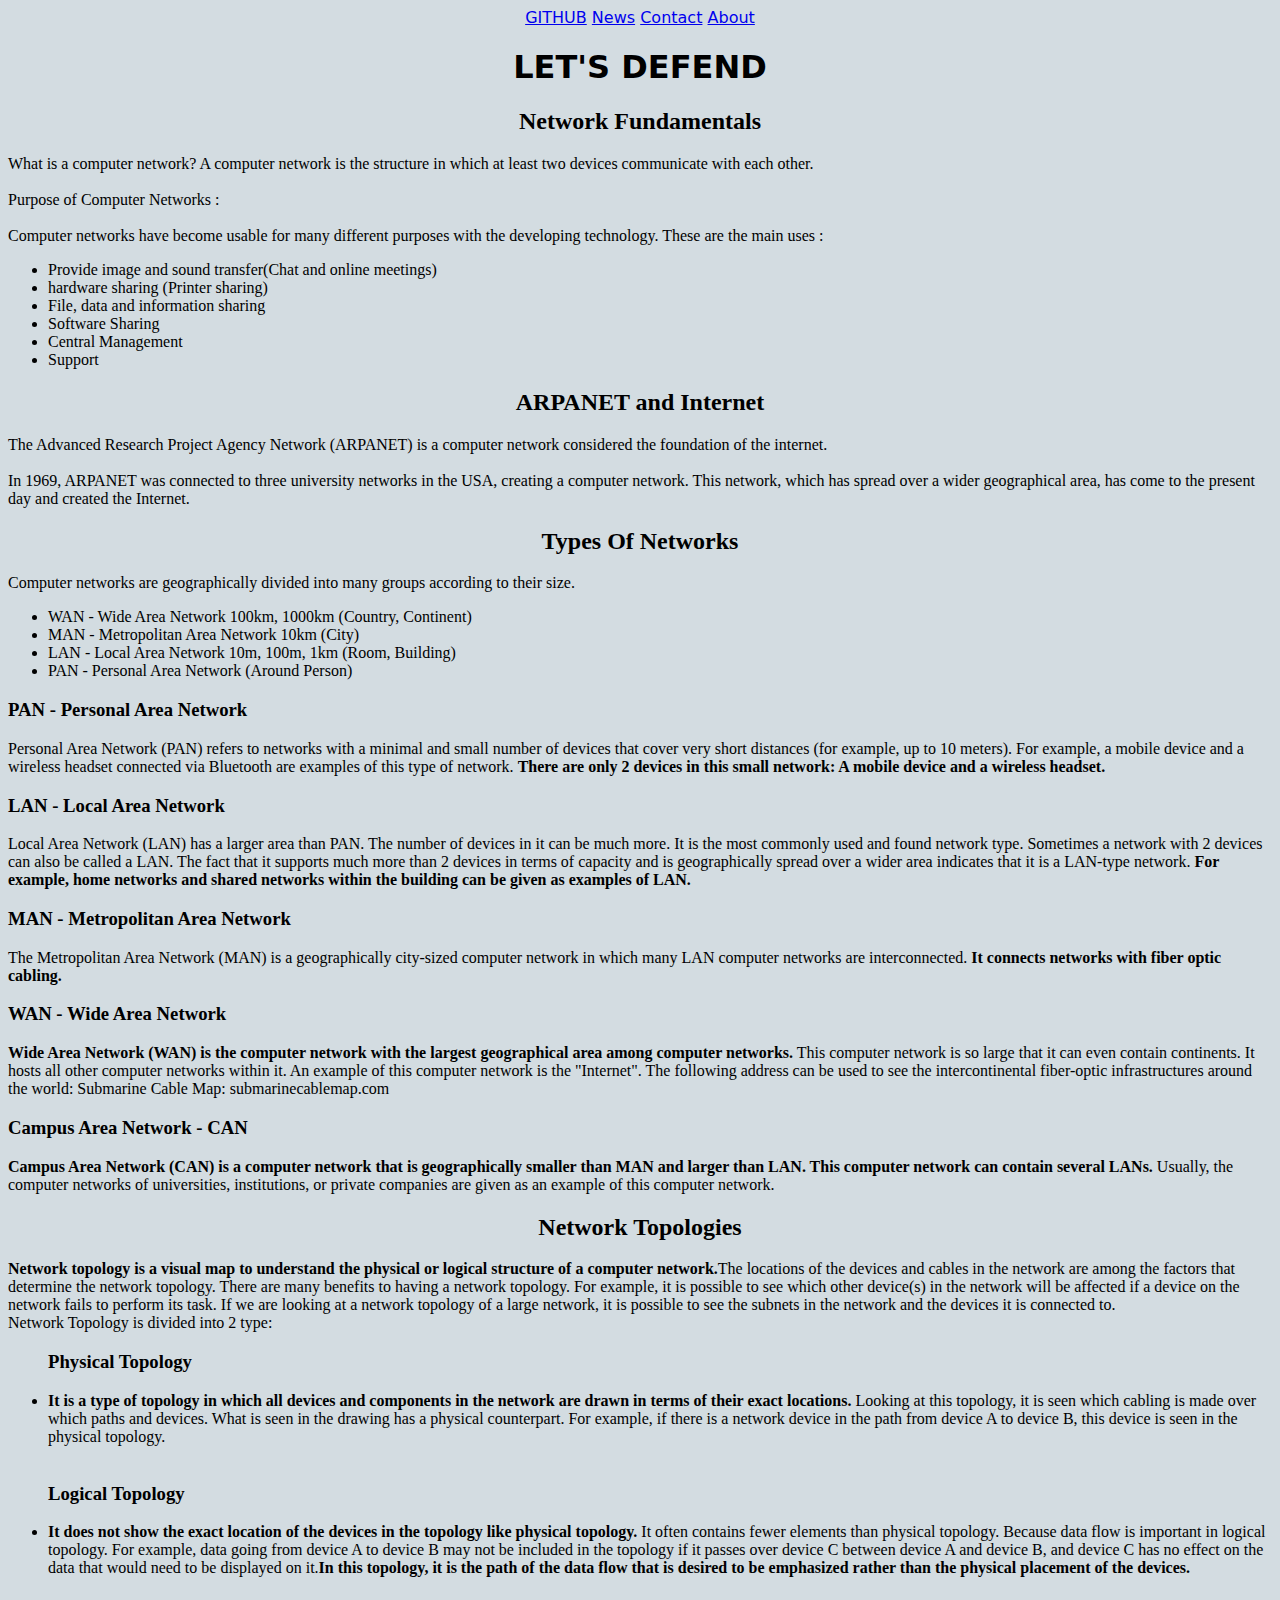
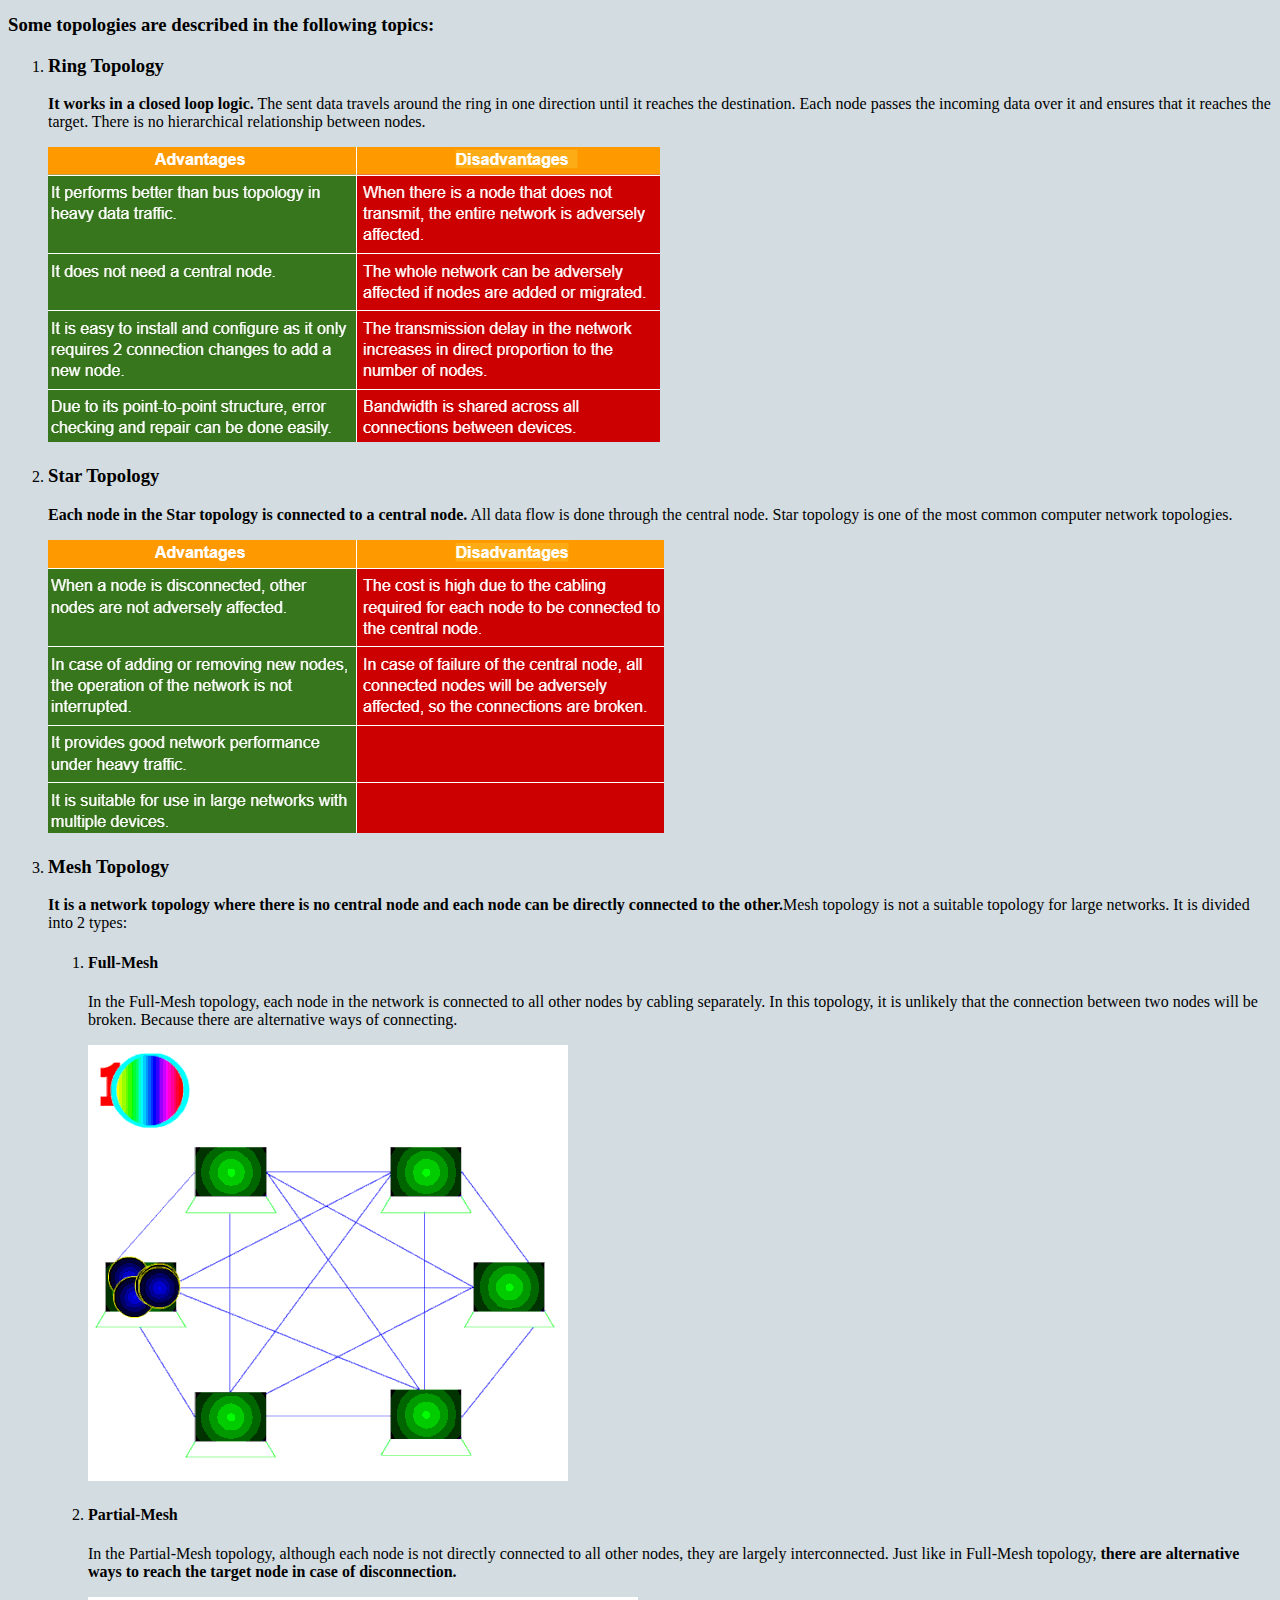
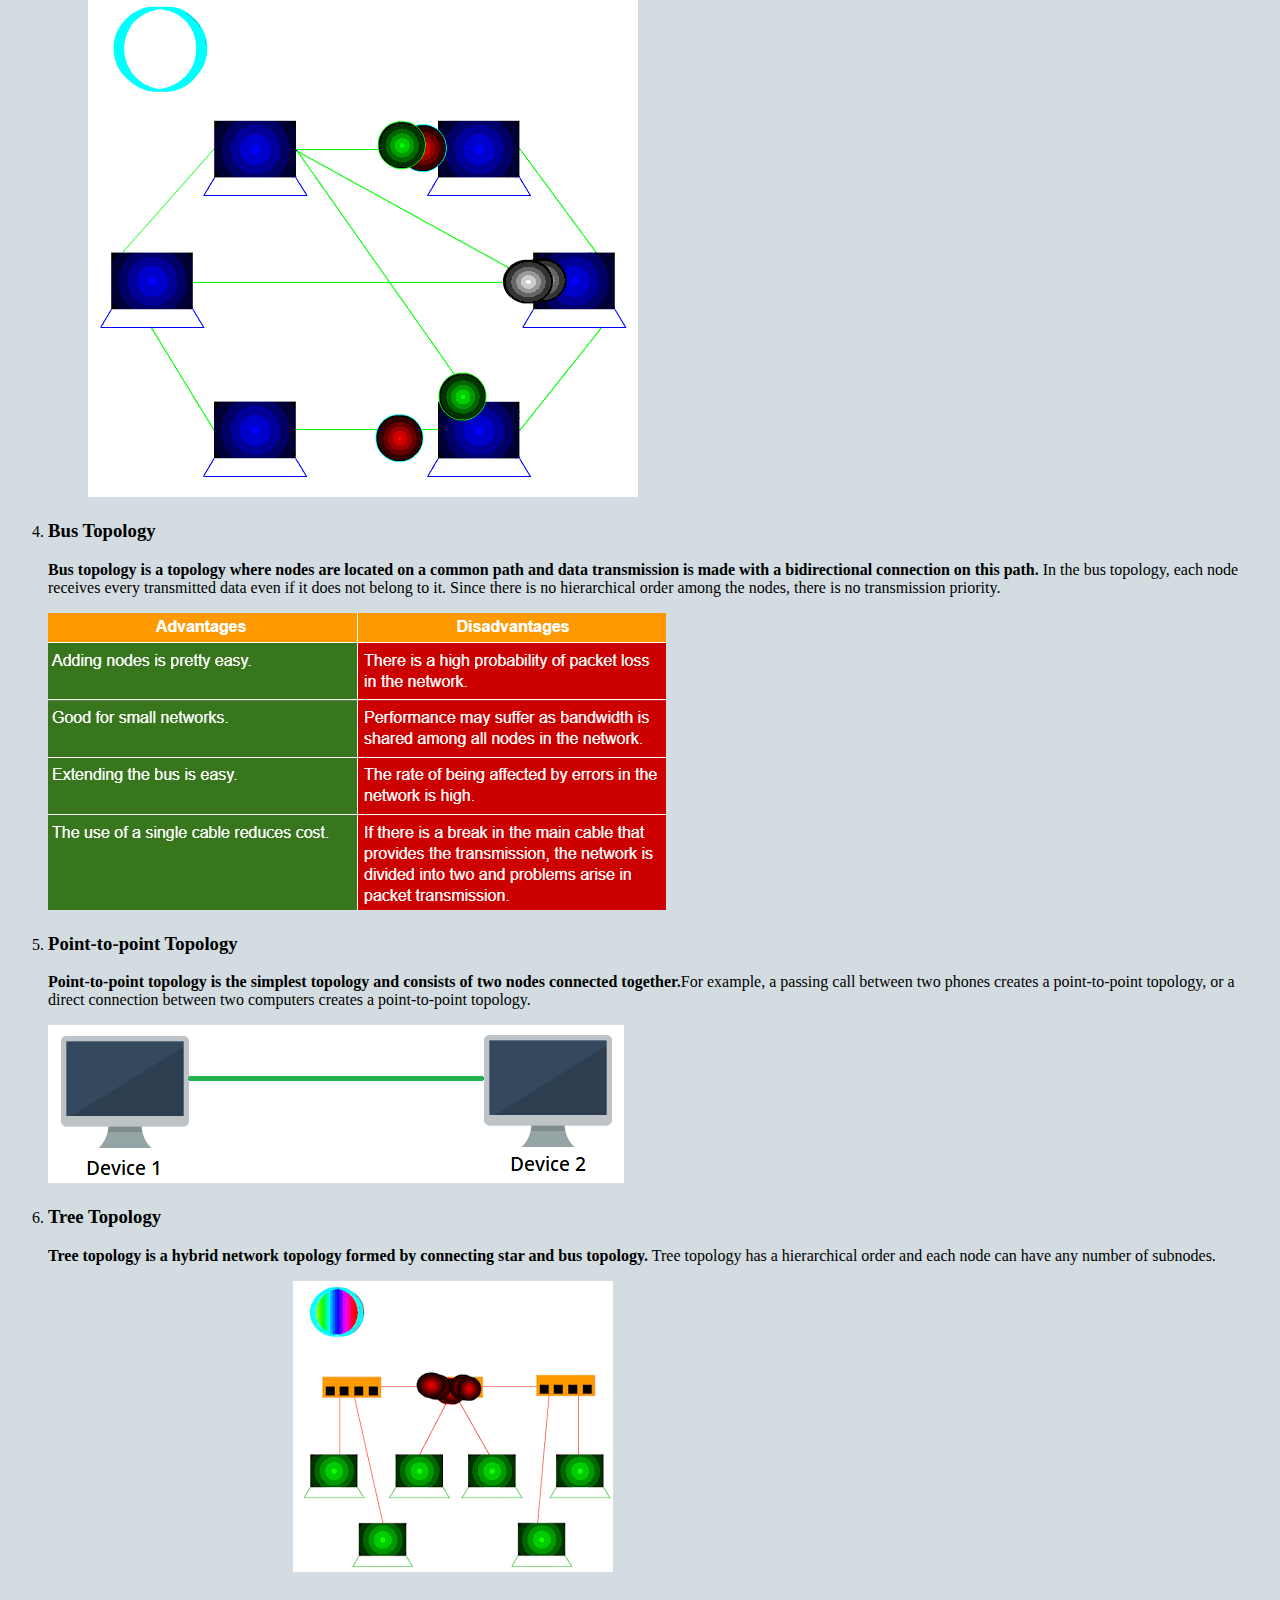
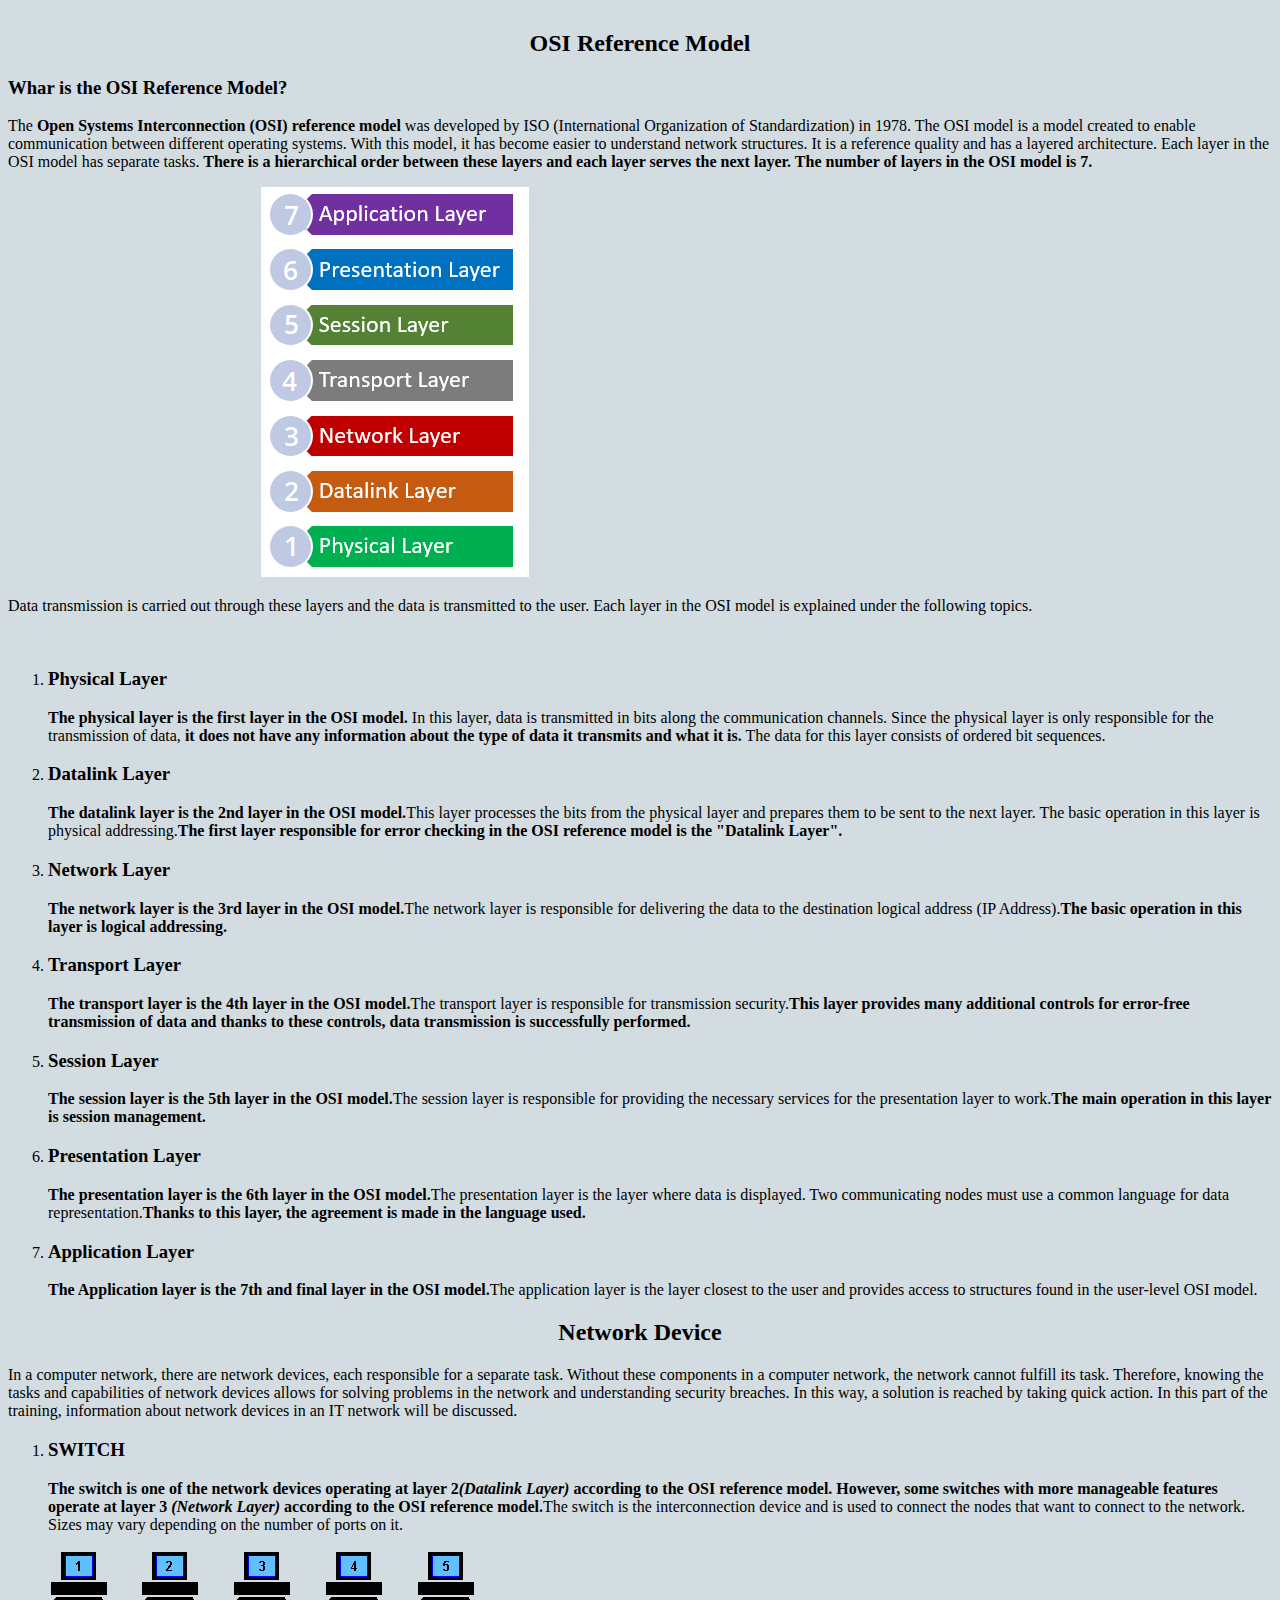
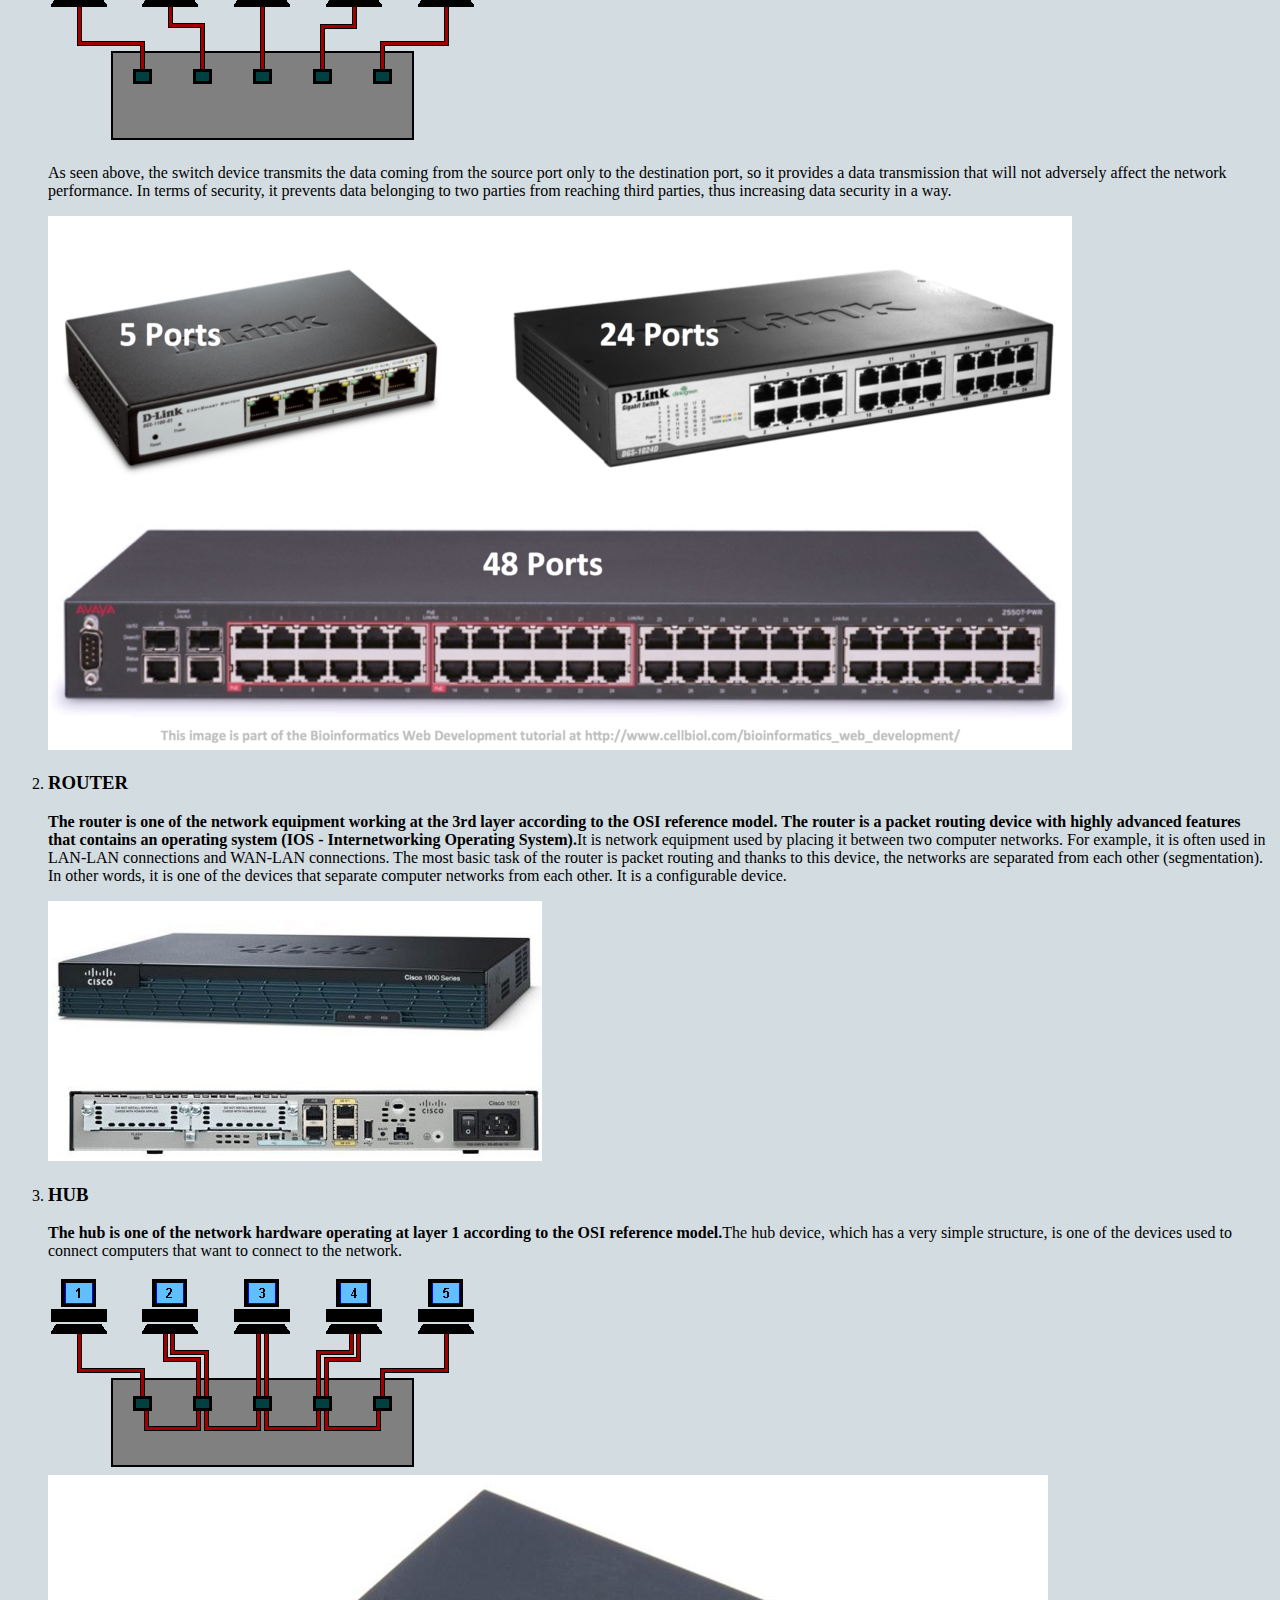
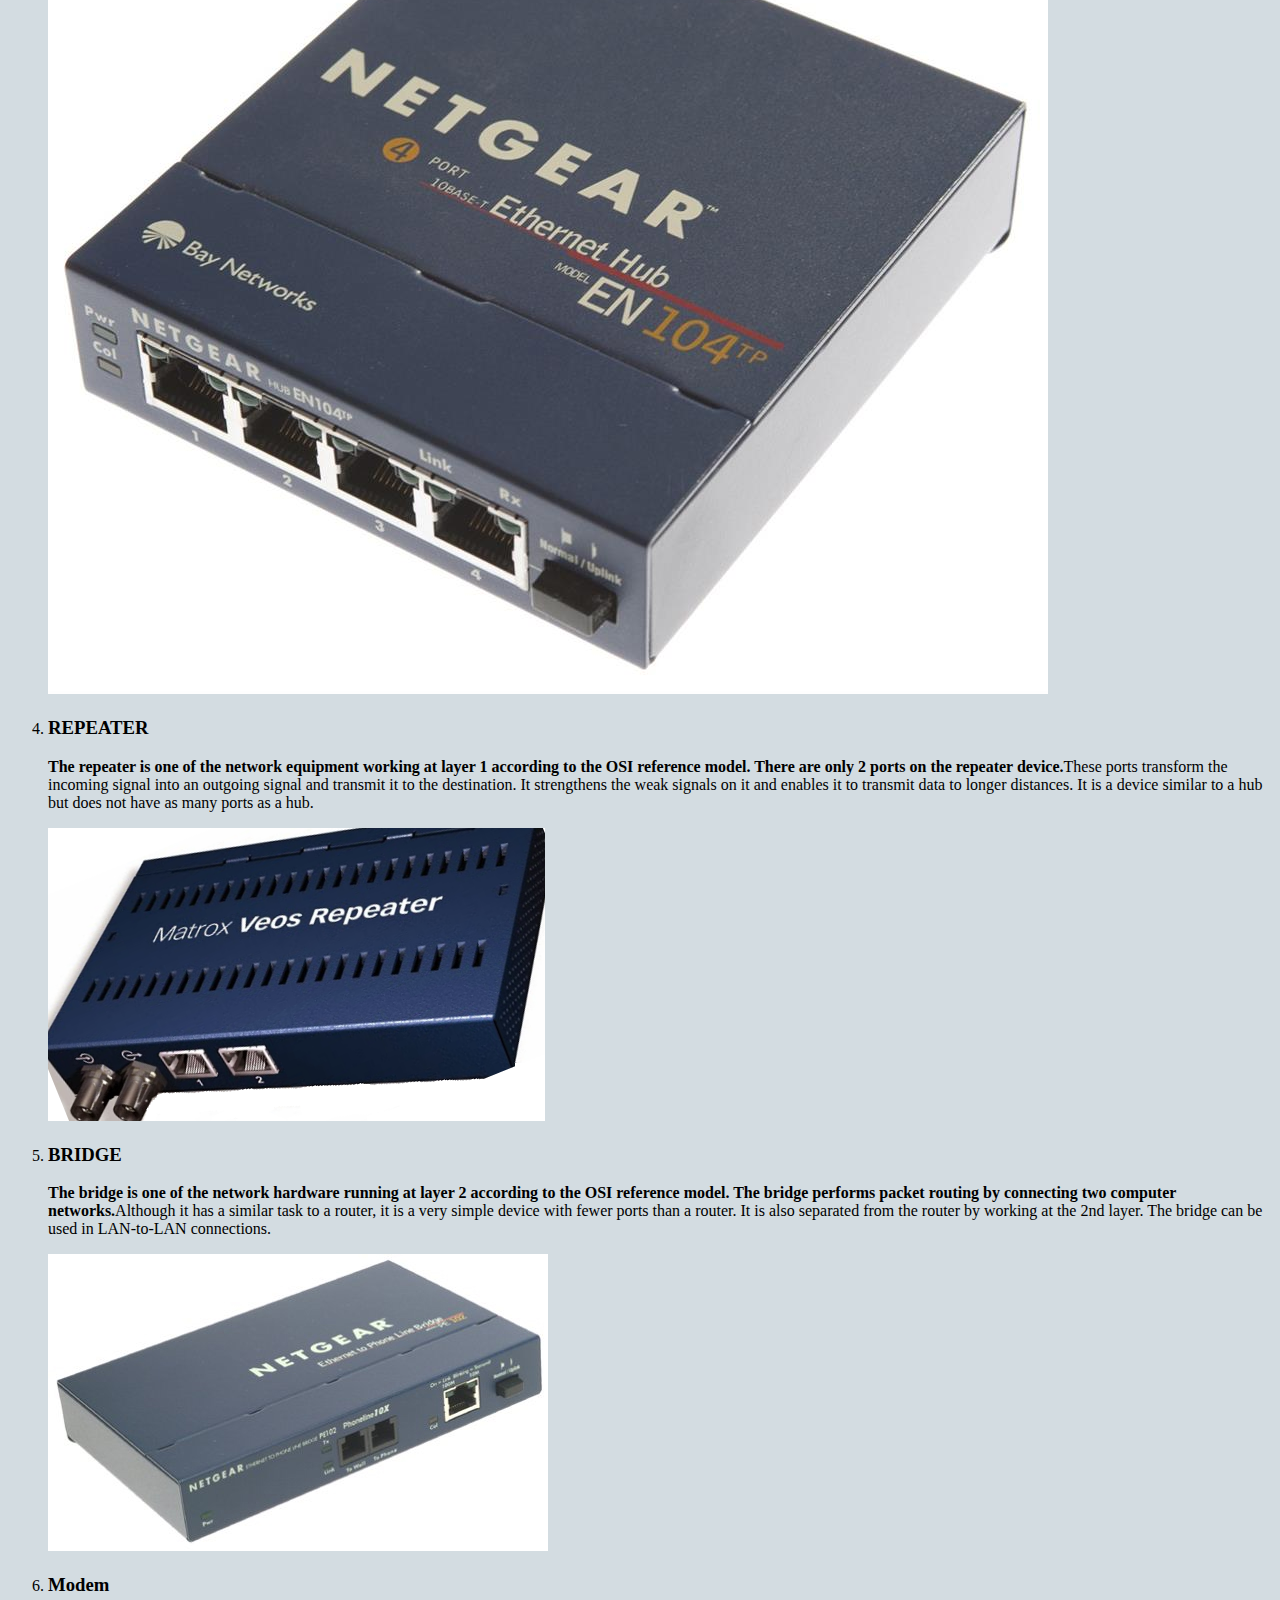
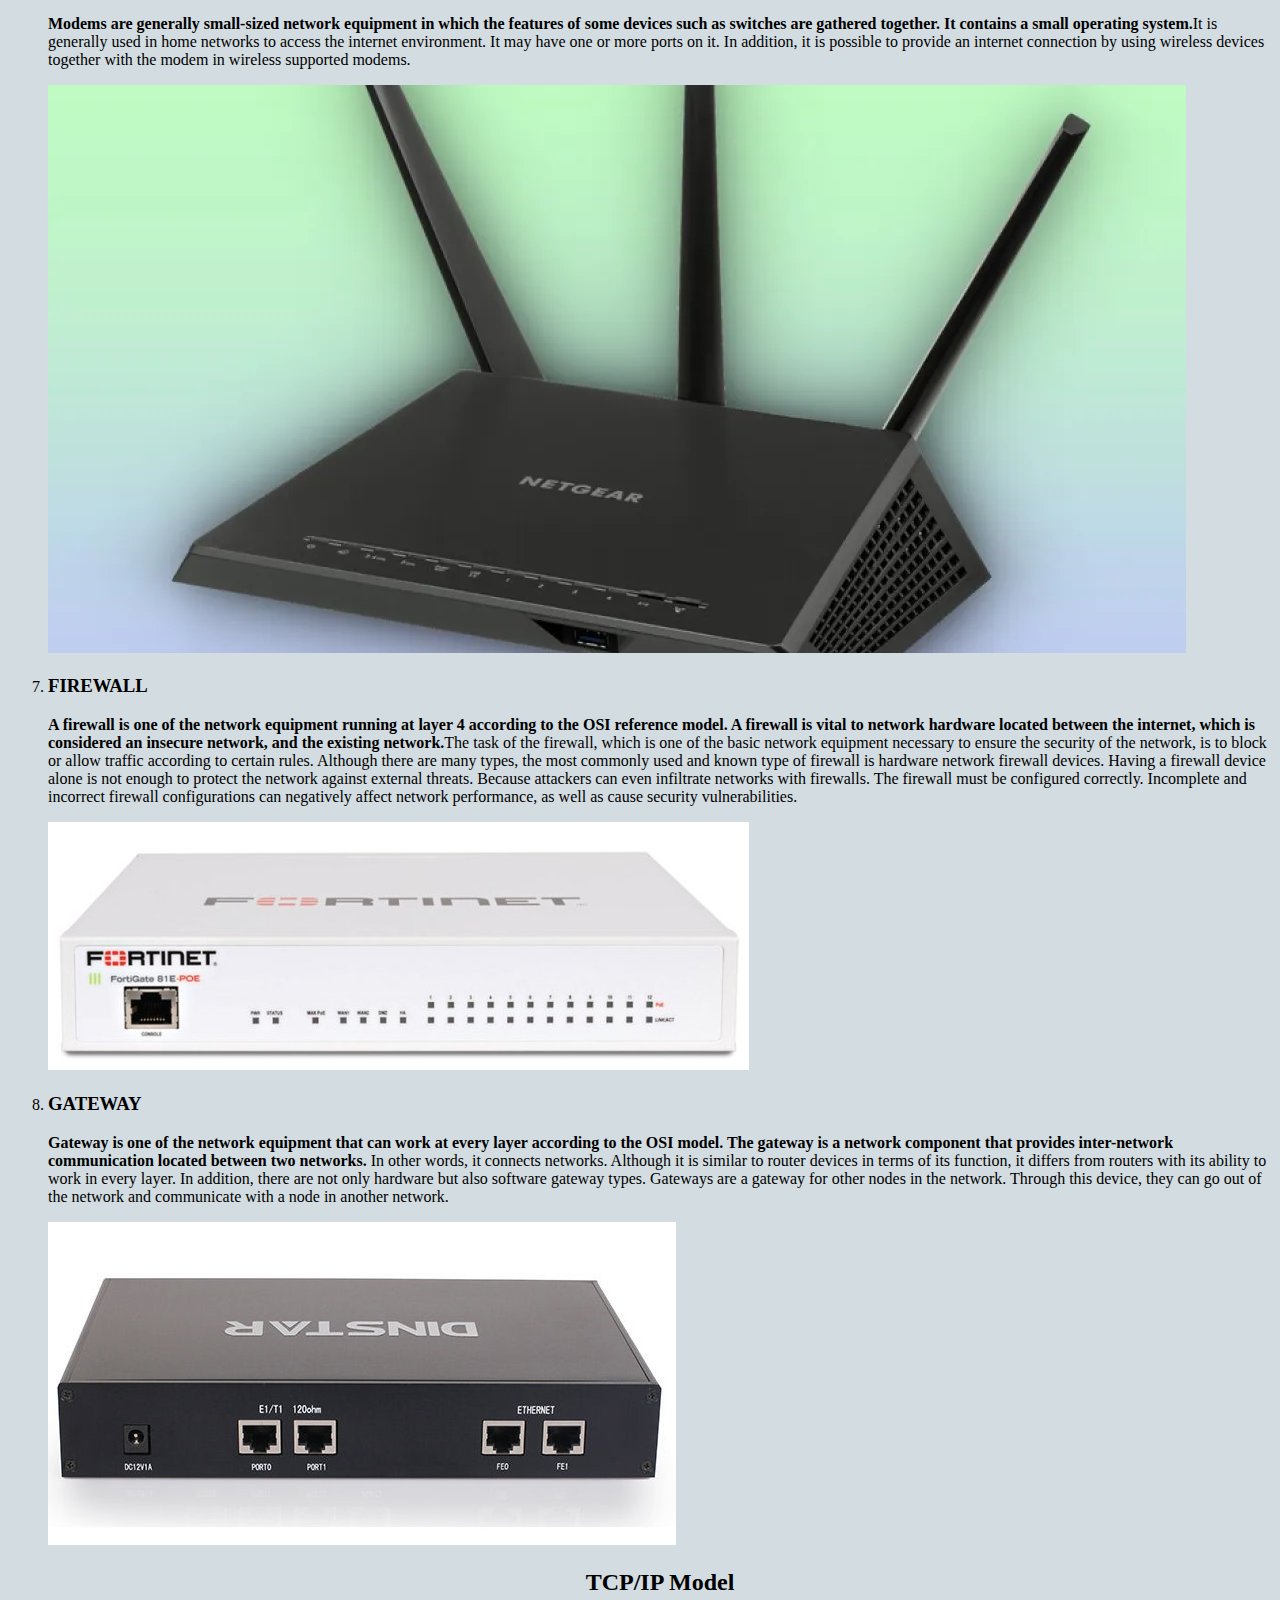
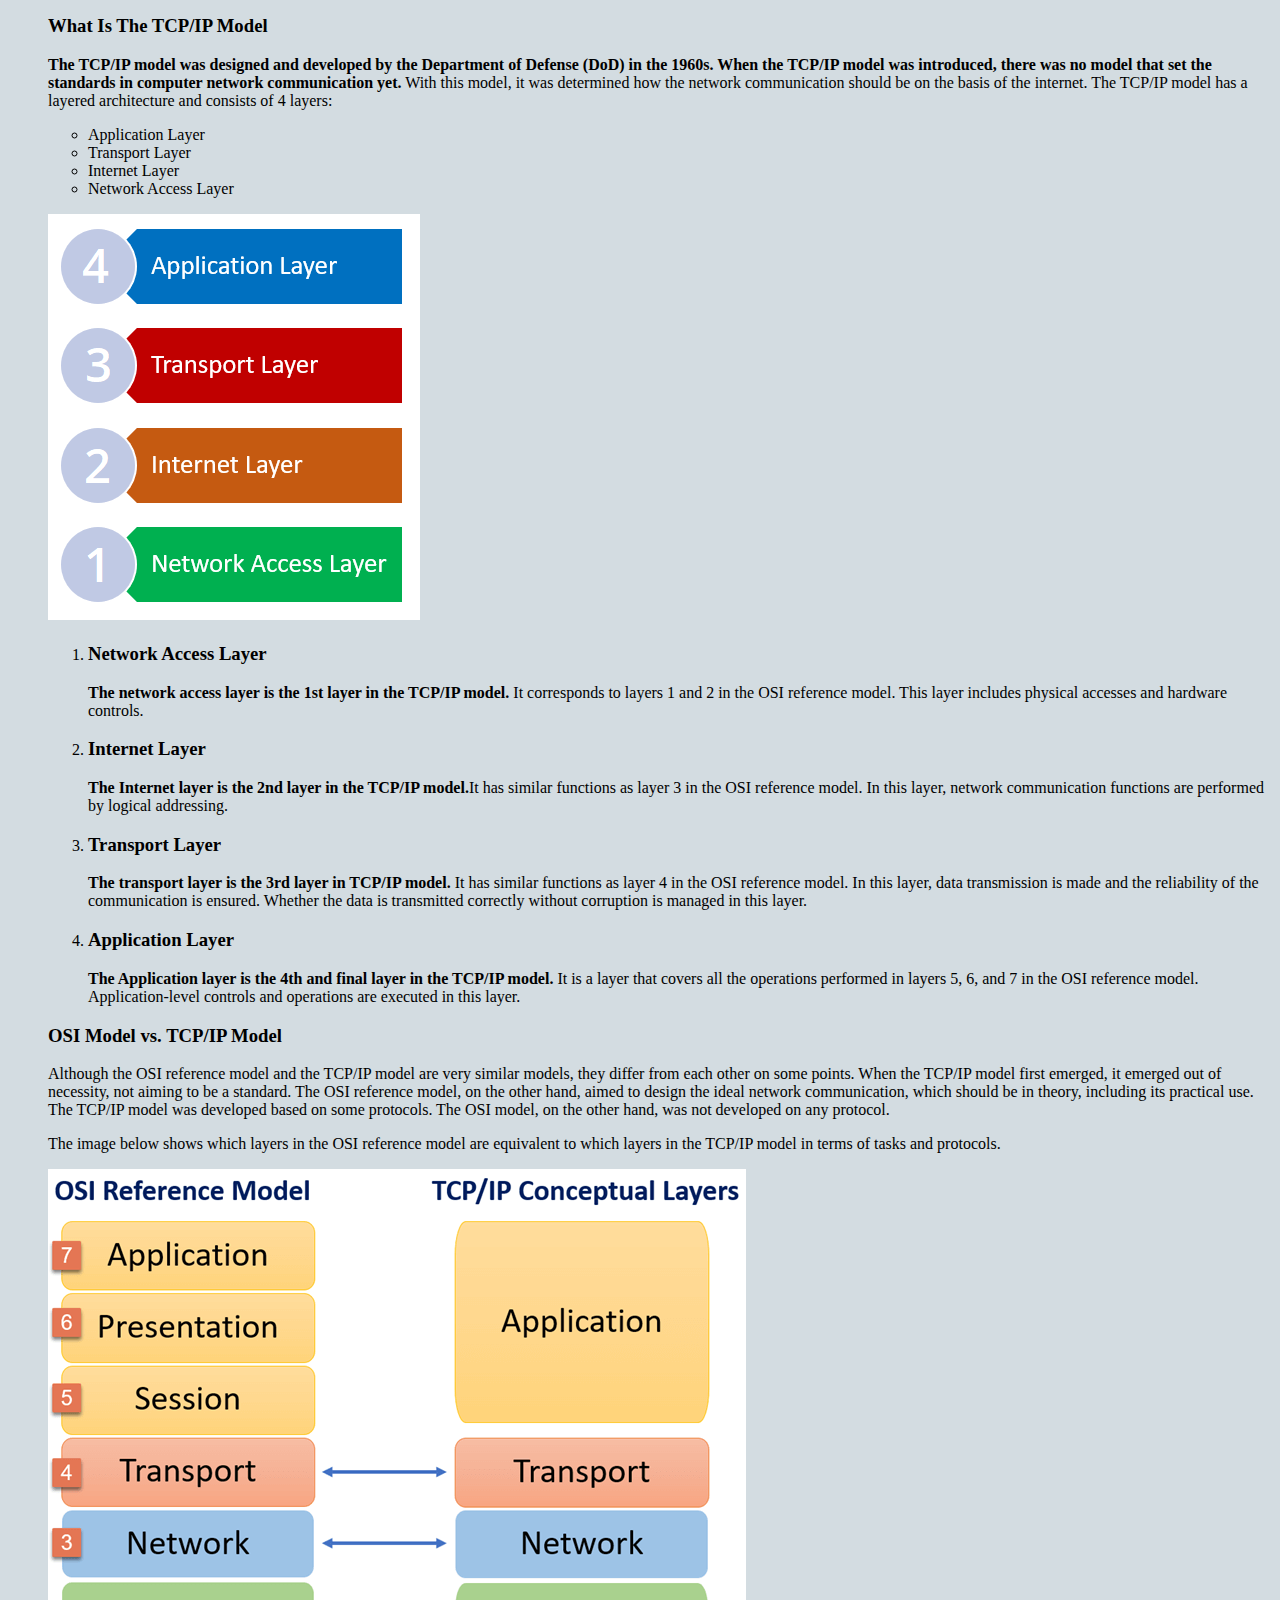
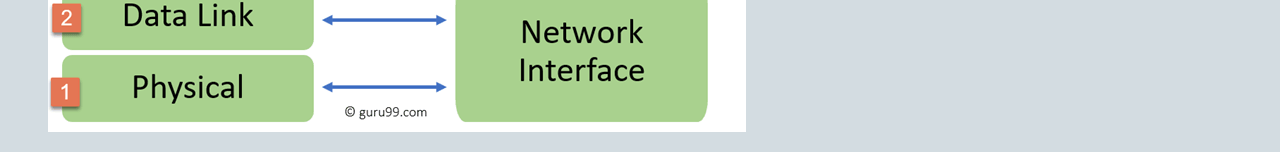
<file: index.html>
<!DOCTYPE html>
<html>
 <head>
   <title>Learning on Let's Defend</title>
   <link href="styles.css" rel="stylesheet">
 </head>
 <div class="rubik-glitch-regular">
  <a class="active" href="C:\Users\winnaard\Downloads\Private\ItsCode\github.html">GITHUB</a>
  <a href="#news">News</a>
  <a href="#contact">Contact</a>
  <a href="#about">About</a>
 </div>
 <body>
  <h1 class="main-head">LET'S DEFEND</h1>
  <h2>Network Fundamentals</h2>
  <p class="section1">What is a computer network?
    A computer network is the structure in which at least two devices communicate with each other.
    <br>
    <br>
    Purpose of Computer Networks :
    <br>
    <br>
    Computer networks have become usable for many different purposes with the developing technology. These are the main uses :
    <br>
    <ul>
      <li>Provide image and sound transfer(Chat and online meetings)</li>
      <li>hardware sharing (Printer sharing)</li>
      <li>File, data and information sharing</li>
      <li>Software Sharing</li>
      <li>Central Management</li>
      <li>Support</li>
    </ul>
  </p>
  <h2>ARPANET and Internet</h2>
  <p>The Advanced Research Project Agency Network (ARPANET) is a computer network considered the foundation of the internet.
    <br>
    <br>
    In 1969, ARPANET was connected to three university networks in the USA, creating a computer network.
    This network, which has spread over a wider geographical area, has come to the present day and created the Internet.
    <br>
  </p>
  
  <h2>Types Of Networks</h2>
  <p>
    Computer networks are geographically divided into many groups according to their size.
    <br>
    <ul>
      <li>WAN - Wide Area Network 100km, 1000km (Country, Continent)</li>
      <li>MAN - Metropolitan Area Network 10km (City)</li>
      <li>LAN - Local Area Network 10m, 100m, 1km (Room, Building)</li>
      <li>PAN - Personal Area Network (Around Person)</li>
    </ul>
  </p>
  <h3>PAN - Personal Area Network</h3>
  <p>Personal Area Network (PAN) refers to networks with a minimal and small number of devices that cover very short distances (for example, up to 10 meters). For example, a mobile device and a wireless headset connected via Bluetooth are examples of this type of network. <strong class="1">There are only 2 devices in this small network: A mobile device and a wireless headset.</strong>
  </p>
  <h3>LAN - Local Area Network</h3>
  <p>Local Area Network (LAN) has a larger area than PAN. The number of devices in it can be much more. It is the most commonly used and found network type. Sometimes a network with 2 devices can also be called a LAN. The fact that it supports much more than 2 devices in terms of capacity and is geographically spread over a wider area indicates that it is a LAN-type network. <strong class="2">For example, home networks and shared networks within the building can be given as examples of LAN.</strong></p>
  <h3>MAN - Metropolitan Area Network</h3>
  <p>The Metropolitan Area Network (MAN) is a geographically city-sized computer network in which many LAN computer networks are interconnected. <strong class="3">It connects networks with fiber optic cabling.</strong></p>
  <h3>WAN - Wide Area Network</h3>
  <p><strong class="4">Wide Area Network (WAN) is the computer network with the largest geographical area among computer networks.</strong> This computer network is so large that it can even contain continents. It hosts all other computer networks within it. An example of this computer network is the "Internet". The following address can be used to see the intercontinental fiber-optic infrastructures around the world: Submarine Cable Map: submarinecablemap.com</p>
  <h3>Campus Area Network - CAN</h3>
  <p><strong class="5">Campus Area Network (CAN) is a computer network that is geographically smaller than MAN and larger than LAN. This computer network can contain several LANs.</strong> Usually, the computer networks of universities, institutions, or private companies are given as an example of this computer network.</p>

  <h2>Network Topologies</h2>

  <p><strong class="6">Network topology is a visual map to understand the physical or logical structure of a computer network.</strong>The locations of the devices and cables in the network are among the factors that determine the network topology. There are many benefits to having a network topology. For example, it is possible to see which other device(s) in the network will be affected if a device on the network fails to perform its task. If we are looking at a network topology of a large network, it is possible to see the subnets in the network and the devices it is connected to.
    <br>
    Network Topology is divided into 2 type:

    <ul>
      <h3>Physical Topology</h3><!--Make it look kinda like a map, a literal location, maybe x marks the spot or a maze?-->
      <li><strong class="7">It is a type of topology in which all devices and components in the network are drawn in terms of their exact locations.</strong> Looking at this topology, it is seen which cabling is made over which paths and devices. What is seen in the drawing has a physical counterpart. For example, if there is a network device in the path from device A to device B, this device is seen in the physical topology.</li>
      <br>
      <h3>Logical Topology</h3><!--Maybe create a "disappearing" paragraph that moves? something related to Logical Topology. It could pop up throughout the page. Maybe color the letters to show a picture of instructions or an objective missing instructions-->
      <li><strong class="8">It does not show the exact location of the devices in the topology like physical topology.</strong> It often contains fewer elements than physical topology. Because data flow is important in logical topology. For example, data going from device A to device B may not be included in the topology if it passes over device C between device A and device B, and device C has no effect on the data that would need to be displayed on it.<strong class="9">In this topology, it is the path of the data flow that is desired to be emphasized rather than the physical placement of the devices.</strong></li>
      <br>
    </ul>

    <h3>Some topologies are described in the following topics:</h3>

    <ol>
      <li><h3>Ring Topology</h3></li>
      <p><strong>It works in a closed loop logic.</strong> The sent data travels around the ring in one direction until it reaches the destination. Each node passes the incoming data over it and ensures that it reaches the target. There is no hierarchical relationship between nodes.</p>
    
    <!--<table>
      <tr>
        <th>Advantages</th>
        <th>Disadvantages</th>
      </tr>
      <tr>
        <td>It Performs better than bus topology in heavy data traffic.</td>
        <td></td>
      </tr>
      <tr>
        <td></td>
        <td></td>
      </tr>
      <tr>
        <td></td>
        <td></td>
      </tr>
    </table>-->
    <img src="Assets\topologies-table-1.png" alt="table I was too lazy to create">

    
      <!--This needs to be numbered 2, you know how to do this, make it happen-->
        <li><h3>Star Topology</h3></li>
        <p><strong>Each node in the Star topology is connected to a central node.</strong> All data flow is done through the central node. Star topology is one of the most common computer network topologies.</p>

        <img src="Assets\topologies-table-2.png" alt="Again too lazy to create this table right now">

        <li><h3>Mesh Topology</h3></li>
        <p><strong>It is a network topology where there is no central node and each node can be directly connected to the other.</strong>Mesh topology is not a suitable topology for large networks. It is divided into 2 types:
        <ol>
          <li><h4>Full-Mesh</h4></li>
          <p>In the Full-Mesh topology, each node in the network is connected to all other nodes by cabling separately. In this topology, it is unlikely that the connection between two nodes will be broken. Because there are alternative ways of connecting.</p>
          <img src="Assets\Full-mesh.gif" alt="Full-mesh diagram">
          <li><h4>Partial-Mesh</h4></li>
          <p>In the Partial-Mesh topology, although each node is not directly connected to all other nodes, they are largely interconnected. Just like in Full-Mesh topology, <strong>there are alternative ways to reach the target node in case of disconnection.</strong></p>
          <img src="Assets\Partial-mesh.gif" alt="partial-mesh diagram">
        </ol>

        <li><h3>Bus Topology</h3></li>
        <p><strong>Bus topology is a topology where nodes are located on a common path and data transmission is made with a bidirectional connection on this path.</strong> In the bus topology, each node receives every transmitted data even if it does not belong to it. Since there is no hierarchical order among the nodes, there is no transmission priority.</p>
        </p>
        <img src="Assets\topologies-table-3.png" alt="Bus Topology">
        <li><h3>Point-to-point Topology</h3></li>
        <p><strong>Point-to-point topology is the simplest topology and consists of two nodes connected together.</strong>For example, a passing call between two phones creates a point-to-point topology, or a direct connection between two computers creates a point-to-point topology.</p>
        <img src="Assets/topology6.png" alt="Point-to-point Topology">
        <li><h3>Tree Topology</h3></li>
        <p><strong>Tree topology is a hybrid network topology formed by connecting star and bus topology.</strong> Tree topology has a hierarchical order and each node can have any number of subnodes.</p>
        <img class="treet" src="Assets\Tree topology.gif" alt="Tree Topology">
    </ol>
    <br>
    <h2><strong class="10">OSI Reference Model</strong></h2>
    <p class="section 3"><h3>Whar is the OSI Reference Model?</h3>
      The<strong> Open Systems Interconnection (OSI) reference model</strong> was developed by ISO (International Organization of Standardization) in 1978. The OSI model is a model created to enable communication between different operating systems. With this model, it has become easier to understand network structures. It is a reference quality and has a layered architecture. Each layer in the OSI model has separate tasks.<strong> There is a hierarchical order between these layers and each layer serves the next layer. The number of layers in the OSI model is 7.</strong>
      
    </p>
    <img class="treet" src="Assets/osi1.png" alt="OSI Model">     

    <p>Data transmission is carried out through these layers and the data is transmitted to the user. Each layer in the OSI model is explained under the following topics.</p>
    <br>
    <ol>
    <li><h3 class="Green">Physical Layer</h3></li>
     <p><strong>The physical layer is the first layer in the OSI model.</strong> In this layer, data is transmitted in bits along the communication channels. Since the physical layer is only responsible for the transmission of data, <strong>it does not have any information about the type of data it transmits and what it is.</strong> The data for this layer consists of ordered bit sequences.</p>
    <li><h3 class="Orange">Datalink Layer</h3></li>
      <p><strong>The datalink layer is the 2nd layer in the OSI model.</strong>This layer processes the bits from the physical layer and prepares them to be sent to the next layer. The basic operation in this layer is physical addressing.<strong>The first layer responsible for error checking in the OSI reference model is the "Datalink Layer".</strong></p>
    <li><h3 class="Red">Network Layer</h3></li>
      <p><strong>The network layer is the 3rd layer in the OSI model.</strong>The network layer is responsible for delivering the data to the destination logical address (IP Address).<strong>The basic operation in this layer is logical addressing.</strong></p>
    <li><h3 class="Grey">Transport Layer</h3></li>
      <p><strong>The transport layer is the 4th layer in the OSI model.</strong>The transport layer is responsible for transmission security.<strong>This layer provides many additional controls for error-free transmission of data and thanks to these controls, data transmission is successfully performed.</strong></p>
    <li><h3 class="Seagreen">Session Layer</h3></li>
      <p><strong>The session layer is the 5th layer in the OSI model.</strong>The session layer is responsible for providing the necessary services for the presentation layer to work.<strong>The main operation in this layer is session management.</strong></p>
    <li><h3 class="Blue">Presentation Layer</h3></li>
      <p><strong>The presentation layer is the 6th layer in the OSI model.</strong>The presentation layer is the layer where data is displayed. Two communicating nodes must use a common language for data representation.<strong>Thanks to this layer, the agreement is made in the language used.</strong></p>
    <li><h3 class="Purple">Application Layer</h3></li>
      <p><strong>The Application layer is the 7th and final layer in the OSI model.</strong>The application layer is the layer closest to the user and provides access to structures found in the user-level OSI model.</p>

    </ol>

  </p>
  <h2 class="11">Network Device</h2>
  <p>In a computer network, there are network devices, each responsible for a separate task. Without these components in a computer network, the network cannot fulfill its task. Therefore, knowing the tasks and capabilities of network devices allows for solving problems in the network and understanding security breaches. In this way, a solution is reached by taking quick action. In this part of the training, information about network devices in an IT network will be discussed.</p>
  <ol>
    <li><h3>SWITCH</h3></li>
      <p><strong>The switch is one of the network devices operating at layer 2<em>(Datalink Layer)</em> according to the OSI reference model. However, some switches with more manageable features operate at layer 3 <em>(Network Layer)</em> according to the OSI reference model.</strong>The switch is the interconnection device and is used to connect the nodes that want to connect to the network. Sizes may vary depending on the number of ports on it.</p>
     
      <img src="Assets\device1.gif" alt="switch device">

      <p>As seen above, the switch device transmits the data coming from the source port only to the destination port, so it provides a data transmission that will not adversely affect the network performance. In terms of security, it prevents data belonging to two parties from reaching third parties, thus increasing data security in a way.</p>
      <img src="Assets\device2.png" alt="different types of switches">

      
    <li><h3>ROUTER</h3></li>
      <p><strong>The router is one of the network equipment working at the 3rd layer according to the OSI reference model. The router is a packet routing device with highly advanced features that contains an operating system (IOS - Internetworking Operating System).</strong>It is network equipment used by placing it between two computer networks. For example, it is often used in LAN-LAN connections and WAN-LAN connections. The most basic task of the router is packet routing and thanks to this device, the networks are separated from each other (segmentation). In other words, it is one of the devices that separate computer networks from each other. It is a configurable device.</p>

      <img src="Assets\Router.jpg" alt="image of a router">

    <li><h3>HUB</h3></li>
      <p><strong>The hub is one of the network hardware operating at layer 1 according to the OSI reference model.</strong>The hub device, which has a very simple structure, is one of the devices used to connect computers that want to connect to the network.</p>

      <img src="Assets\device4.gif" alt="path of hub routing">
      <img src="Assets\device5.jpg" alt="image of HUB device">
    
    <li><h3>REPEATER</h3></li>
      <p><strong>The repeater is one of the network equipment working at layer 1 according to the OSI reference model. There are only 2 ports on the repeater device.</strong>These ports transform the incoming signal into an outgoing signal and transmit it to the destination. It strengthens the weak signals on it and enables it to transmit data to longer distances. It is a device similar to a hub but does not have as many ports as a hub.</p>

      <img src="Assets\device6.png" alt="image of a REPEATER">

    <li><h3>BRIDGE</h3></li>
      <p><strong>The bridge is one of the network hardware running at layer 2 according to the OSI reference model. The bridge performs packet routing by connecting two computer networks.</strong>Although it has a similar task to a router, it is a very simple device with fewer ports than a router. It is also separated from the router by working at the 2nd layer. The bridge can be used in LAN-to-LAN connections.</p>

      <img src="Assets\device7.jpg" alt="image of a network bridge">

    <li><h3>Modem</h3></li>
      <p><strong>Modems are generally small-sized network equipment in which the features of some devices such as switches are gathered together. It contains a small operating system.</strong>It is generally used in home networks to access the internet environment. It may have one or more ports on it. In addition, it is possible to provide an internet connection by using wireless devices together with the modem in wireless supported modems.</p>

      <img src="Assets\device8.png" alt="image of a modem">
    
    <li><h3>FIREWALL</h3></li>
      <p><strong>A firewall is one of the network equipment running at layer 4 according to the OSI reference model. A firewall is vital to network hardware located between the internet, which is considered an insecure network, and the existing network.</strong>The task of the firewall, which is one of the basic network equipment necessary to ensure the security of the network, is to block or allow traffic according to certain rules. Although there are many types, the most commonly used and known type of firewall is hardware network firewall devices. Having a firewall device alone is not enough to protect the network against external threats. Because attackers can even infiltrate networks with firewalls. The firewall must be configured correctly. Incomplete and incorrect firewall configurations can negatively affect network performance, as well as cause security vulnerabilities.</p>

      <img src="Assets\device9.png" alt="image of firewall hardware">

    <li><h3>GATEWAY</h3></li>
      <p><strong>Gateway is one of the network equipment that can work at every layer according to the OSI model. The gateway is a network component that provides inter-network communication located between two networks.</strong> In other words, it connects networks. Although it is similar to router devices in terms of its function, it differs from routers with its ability to work in every layer. In addition, there are not only hardware but also software gateway types. Gateways are a gateway for other nodes in the network. Through this device, they can go out of the network and communicate with a node in another network.</p>

      <img src="Assets\device10.jpg" alt="image of Gateway device">

  <p>
  <h2 class="12">TCP/IP Model</h2>
    

    <h3>What Is The TCP/IP Model</h3>
      <p><strong>The TCP/IP model was designed and developed by the Department of Defense (DoD) in the 1960s. When the TCP/IP model was introduced, there was no model that set the standards in computer network communication yet.</strong> With this model, it was determined how the network communication should be on the basis of the internet. The TCP/IP model has a layered architecture and consists of 4 layers:

        <ul>
          <li>Application Layer</li>
          <li>Transport Layer</li>
          <li>Internet Layer</li>
          <li>Network Access Layer</li>
        </ul>
      </p>

      <img src="Assets\tcpip1.png" alt="Layers in order">

    <ol>
      <li><h3 class="H3.1">Network Access Layer</h3></li>
        <p><strong>The network access layer is the 1st layer in the TCP/IP model.</strong> It corresponds to layers 1 and 2 in the OSI reference model. This layer includes physical accesses and hardware controls.</p>

      <li><h3 class="H3.1">Internet Layer</h3></li>
        <p><strong>The Internet layer is the 2nd layer in the TCP/IP model.</strong>It has similar functions as layer 3 in the OSI reference model. In this layer, network communication functions are performed by logical addressing.
        </p>

      <li><h3 class="H3.1">Transport Layer</h3></li>
        <p><strong>The transport layer is the 3rd layer in TCP/IP model.</strong> It has similar functions as layer 4 in the OSI reference model. In this layer, data transmission is made and the reliability of the communication is ensured. Whether the data is transmitted correctly without corruption is managed in this layer.</p>
      
      <li><h3 class="H3.1">Application Layer</h3></li>
        <p><strong>The Application layer is the 4th and final layer in the TCP/IP model.</strong> It is a layer that covers all the operations performed in layers 5, 6, and 7 in the OSI reference model. Application-level controls and operations are executed in this layer.</p>
    </ol>

    <h3>OSI Model vs. TCP/IP Model</h3>

    <p>Although the OSI reference model and the TCP/IP model are very similar models, they differ from each other on some points. When the TCP/IP model first emerged, it emerged out of necessity, not aiming to be a standard. The OSI reference model, on the other hand, aimed to design the ideal network communication, which should be in theory, including its practical use. The TCP/IP model was developed based on some protocols. The OSI model, on the other hand, was not developed on any protocol.</p>

    <p>The image below shows which layers in the OSI reference model are equivalent to which layers in the TCP/IP model in terms of tasks and protocols.</p>

    <img src="Assets\tcpip2.png" alt="Image of OSI Model vs TCP/IP Model">
  </p>

 </ol>
  <!--<p>Tonights playlist was really nice heres the link href="https://music.youtube.com/watch?v=8eCYycjBKTc&si=EFvjDYNBJ_Fvrlyk"</p>-->
 
</body>
</html>
</file>
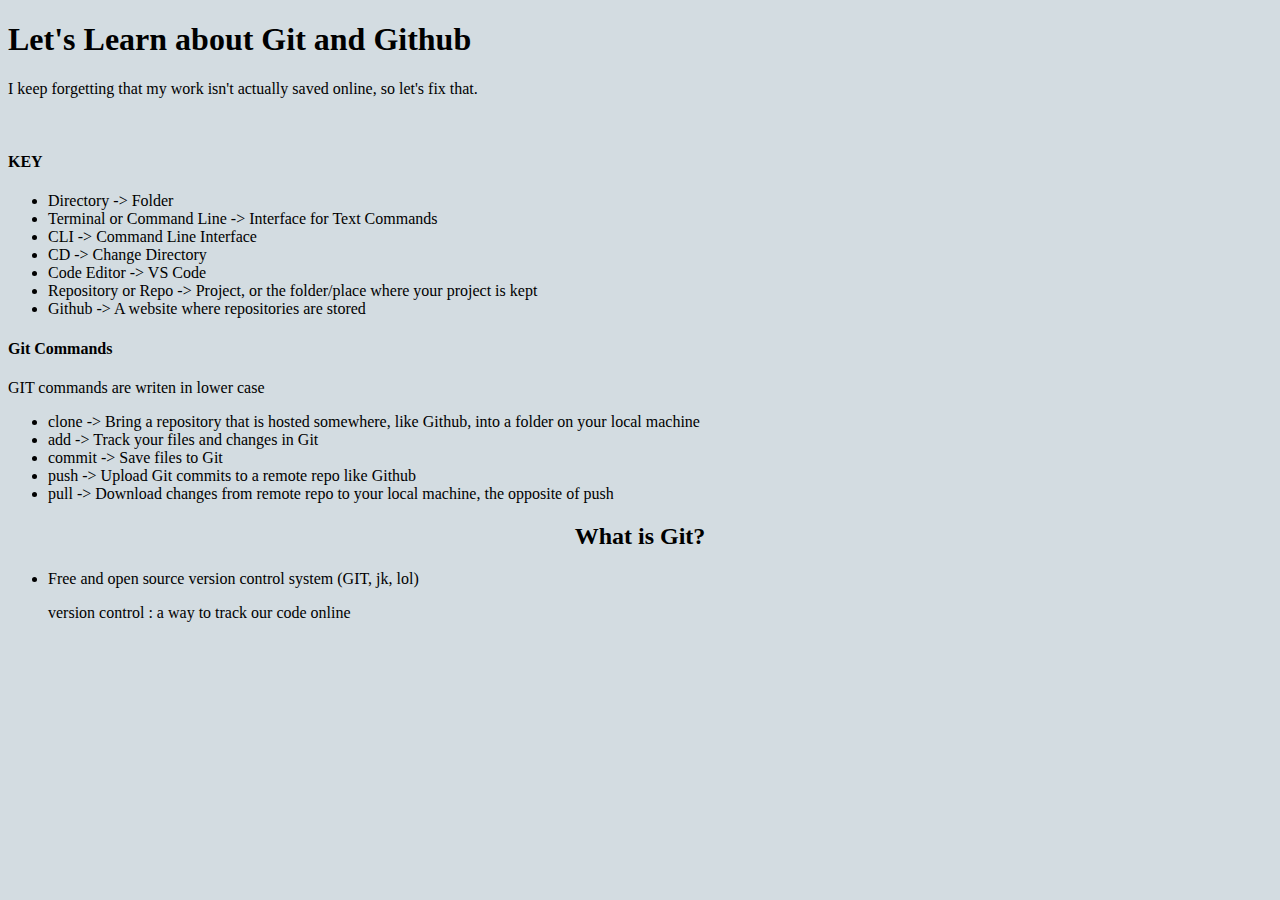
<file: github.html>
<!DOCTYPE html>
<html>
    <head>
        <title>Git and Github Rundown</title>
        <link href="styles.css" rel="stylesheet">
    </head>
    <body>
        <h1>Let's Learn about Git and Github</h1>
        <p>I keep forgetting that my work isn't actually saved online, so let's fix that.</p>
        <br>
        

        <h4>KEY</h4>

        <ul>
            <li>Directory -> Folder</li>
            <li>Terminal or Command Line -> Interface for Text Commands</li>
            <li>CLI -> Command Line Interface</li>
            <li>CD -> Change Directory</li>
            <li>Code Editor -> VS Code</li>
            <li>Repository or Repo -> Project, or the folder/place where your project is kept</li>
            <li>Github -> A website where repositories are stored</li>
        </ul>

        <h4>Git Commands</h4><p>GIT commands are writen in lower case</p>
        <ul>
            <li>clone -> Bring a repository that is hosted somewhere, like Github, into a folder on your local machine</li>
            <li>add -> Track your files and changes in Git</li>
            <li>commit -> Save files to Git</li>
            <li>push -> Upload Git commits to a remote repo like Github</li>
            <li>pull -> Download changes from remote repo to your local machine, the opposite of push</li>
            
        </ul>
        <h2>What is Git?</h2>

        <ul>
            <li>Free and open source version control system (GIT, jk, lol) </li>
            <p>version control : a way to track our code online</p>
        </ul>

        <h3></h3>


    </body>
</html>
</file>
<file: styles.css>
html {
    background-color: rgba(208, 218, 223, 0.932);
       
}

.rubik-glitch-regular {
    font-family: "Rubik Glitch", system-ui;
    font-weight: 400;
    font-style: normal;
    text-align: center;
  }
  
/*Make this navbar sit on the side of the page
.sidenav {
    text-align: center;
    font-family: "Rubik Glitch", system-ui;
    font-weight: 400;
    font-style: normal;
    font-size: large;
    }
     */ 
.main-head{
    text-align: center;
    font-family: "Rubik Glitch", system-ui;
}

h2{
    text-align: center;
}
.treet {
    margin-left: 20%;
}
</file>
